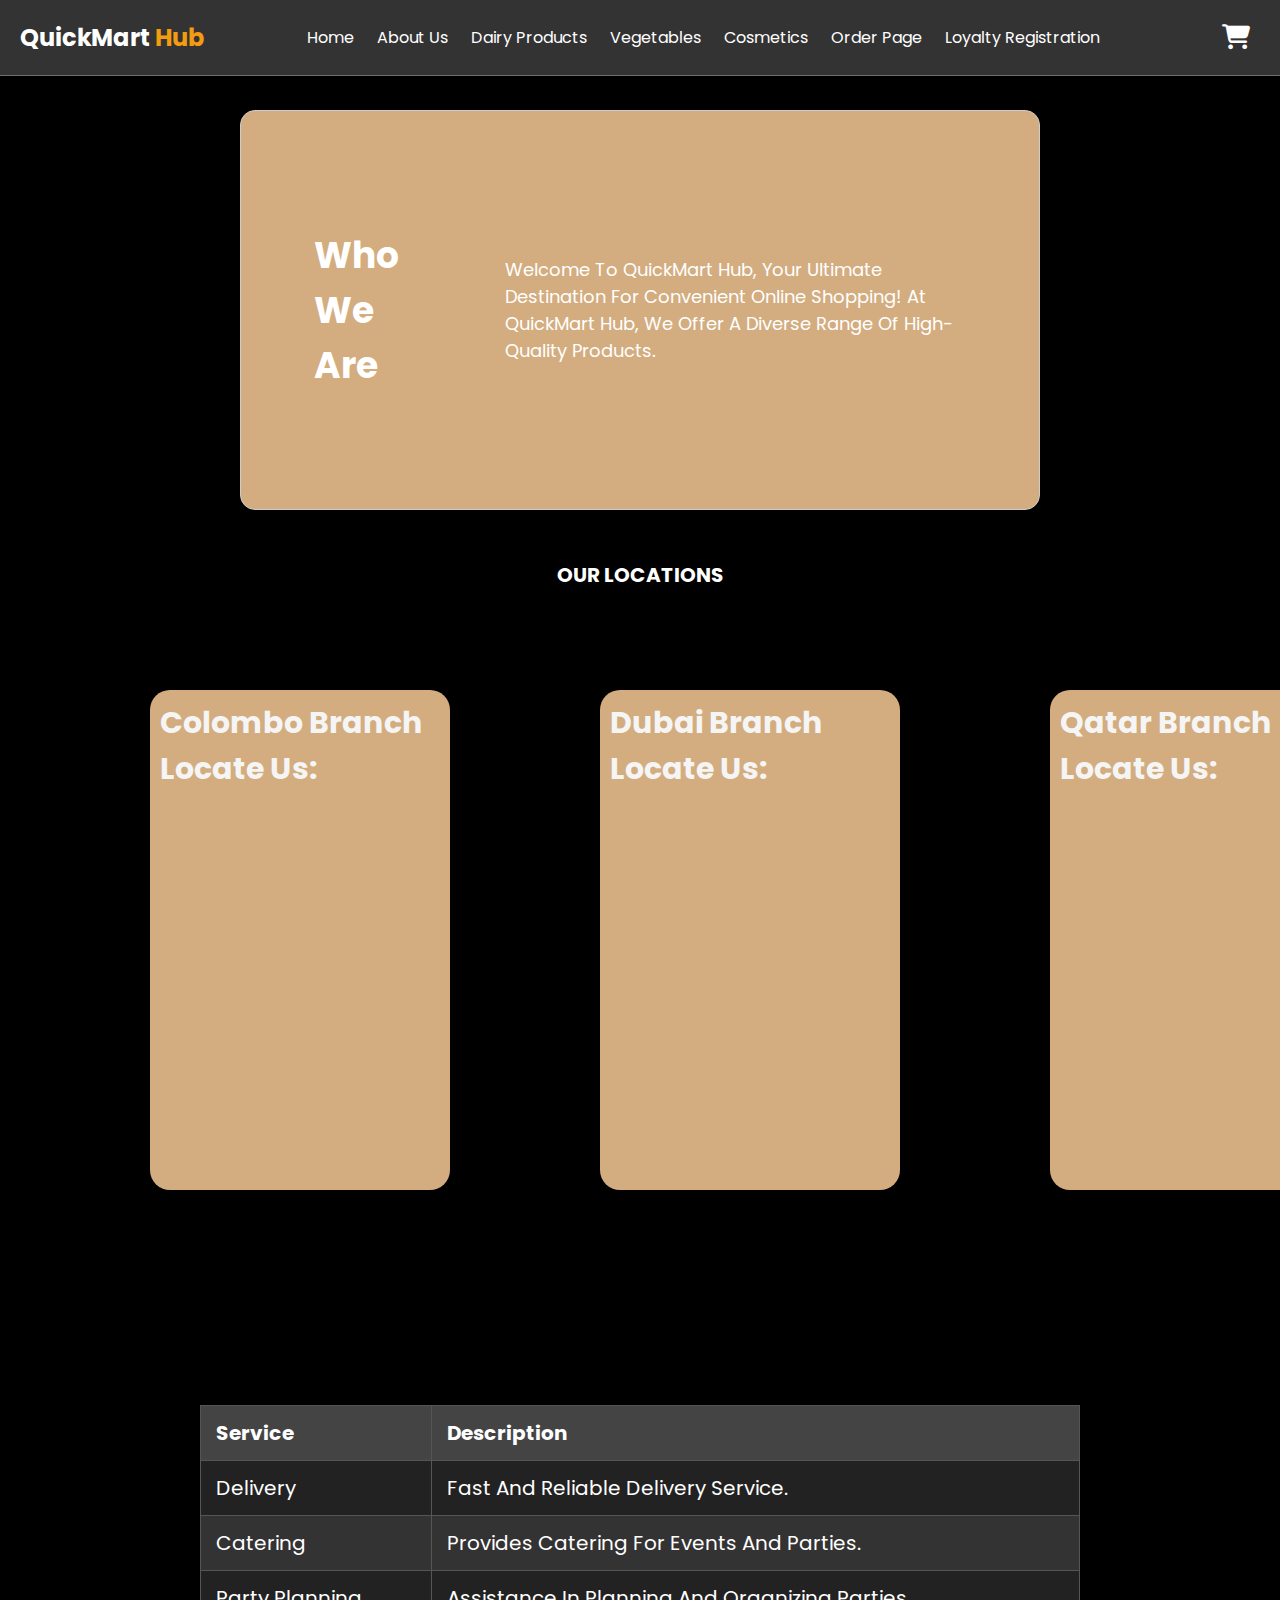
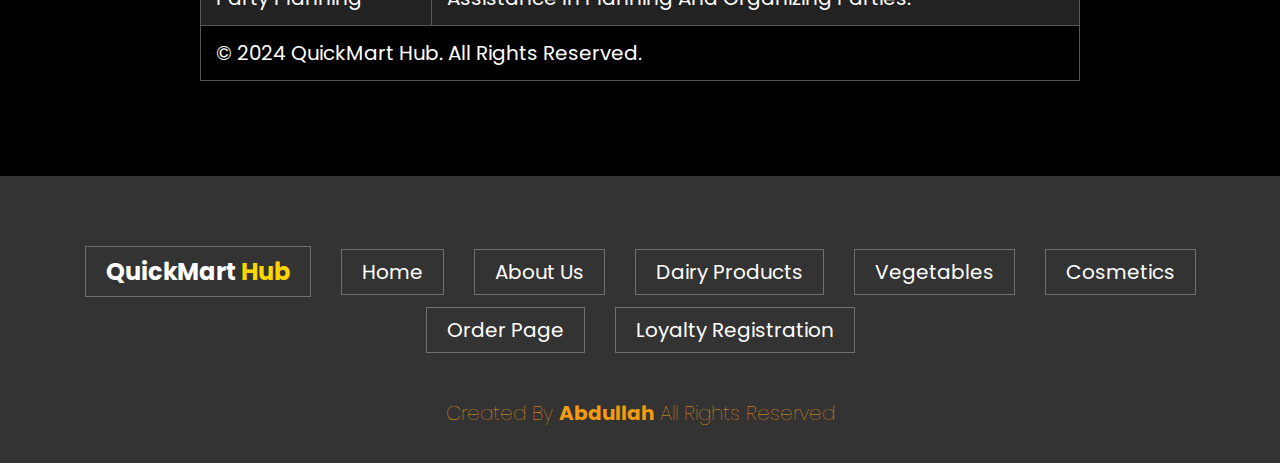
<file: aboutus.html>
<!DOCTYPE html>
<html lang="en">
<head>
    <meta charset="UTF-8">
    <meta name="viewport" content="width=device-width, initial-scale=1.0">
    <link rel="stylesheet" href="https://cdnjs.cloudflare.com/ajax/libs/font-awesome/6.5.2/css/all.min.css">
    <link rel="preconnect" href="https://fonts.googleapis.com">
    <link rel="preconnect" href="https://fonts.gstatic.com" crossorigin>
    <link href="https://fonts.googleapis.com/css2?family=Poppins:ital,wght@0,100;0,200;0,300;0,400;0,500;0,600;0,700;0,800;0,900;1,100;1,200;1,300;1,400;1,500;1,600;1,700;1,800;1,900&display=swap" rel="stylesheet">
    <link rel="stylesheet" href="styles.css">
    <title>QuickMart Hub</title>
</head>
<body>
   <header class="header">
    <a href="index.html">
        <div class="logo">QuickMart <span class="hub">Hub</span></div>
    </a>
    <nav class="navigation">
        <a href="index.html">Home</a>
        <a href="aboutus.html">About Us</a>
        <a href="dairyproducts.html">Dairy Products</a>
        <a href="vegetables.html">Vegetables</a>
        <a href="cosmetics.html">Cosmetics</a>
        <a href="orderpage.html">Order Page</a>
        <a href="loyaltyregisteration.html">Loyalty Registration</a>
    </nav>
    <div class="icons">
        <div class="fas fa-shopping-cart" id="cart-btn"></div>
        <div class="fas fa-bars" id="menu-btn"></div>
    </div>
   </header>
   <section>
   </section>
   <section>
   </section>
   <section>
       
    <div class="greeting-container">
        <div class="greeting-box">
            <section>
                <h1>Who We Are</h1>
            </section>
            <section>
                <p>Welcome to QuickMart Hub, your ultimate destination for convenient online shopping! At QuickMart Hub, we offer a diverse range of high-quality products.</p>
            </section>
        </div>
   </section>
   <section id="locations">
    <h1 class="loc">OUR LOCATIONS</h1>
    <div class="locations">
        <div>
            <strong>Colombo Branch  </strong>
            <strong>Locate Us:</strong>
            <iframe src="https://www.google.com/maps/embed?pb=!1m18!1m12!1m3!1d3960.918801117252!2d79.8504097749963!3d6.9003142930989565!2m3!1f0!2f0!3f0!3m2!1i1024!2i768!4f13.1!3m3!1m2!1s0x3ae259606512bbb5%3A0x3b9f2109905dde6d!2sMarino%20Mall!5e0!3m2!1sen!2slk!4v1714979652808!5m2!1sen!2slk" width="285" height="285" style="border:0;" allowfullscreen="" loading="lazy" referrerpolicy="no-referrer-when-downgrade"></iframe>
        </div>
        <div>
            <strong>Dubai Branch</strong>
            <strong>Locate Us:</strong>
            <iframe src="https://www.google.com/maps/embed?pb=!1m18!1m12!1m3!1d462563.03259155405!2d54.8978437186765!3d25.075658428663306!2m3!1f0!2f0!3f0!3m2!1i1024!2i768!4f13.1!3m3!1m2!1s0x3e5f43496ad9c645%3A0xbde66e5084295162!2sDubai%20-%20United%20Arab%20Emirates!5e0!3m2!1sen!2slk!4v1715177741185!5m2!1sen!2slk" width="285" height="285" style="border:0;" allowfullscreen="" loading="lazy" referrerpolicy="no-referrer-when-downgrade"></iframe>
        </div>
        <div>
            <strong>Qatar Branch</strong>
            <strong>Locate Us:</strong>
            <iframe src="https://www.google.com/maps/embed?pb=!1m18!1m12!1m3!1d923098.9458480137!2d50.92460000935397!3d25.342637608589303!2m3!1f0!2f0!3f0!3m2!1i1024!2i768!4f13.1!3m3!1m2!1s0x3e45c534ffdce87f%3A0x1cfa88cf812b4032!2sQatar!5e0!3m2!1sen!2slk!4v1715177839916!5m2!1sen!2slk" width="285" height="285" style="border:0;" allowfullscreen="" loading="lazy" referrerpolicy="no-referrer-when-downgrade"></iframe>
        </div>
    </div>
</section>


   <section class="services">
       <table>
           <thead>
               <tr>
                   <th class="th">Service</th>
                   <th class="th">Description</th>
               </tr>
           </thead>
           <tbody>
               <tr>
                   <td class="tb">Delivery</td>
                   <td class="tb">Fast and reliable delivery service.</td>
                   
               </tr>
               <tr>
                   <td class="th">Catering</td>
                   <td class="th">Provides catering for events and parties.</td>
                   
               </tr>
               <tr>
                   <td class="tb">Party Planning</td>
                   <td class="tb">Assistance in planning and organizing parties.</td>
               </tr>
           </tbody>
           <tfoot>
               <tr>
                   <td colspan="3" class="tb">© 2024 QuickMart Hub. All rights reserved.</td>
               </tr > 
           </tfoot>
       </table>
   </section>

   <section class="footer">
       <div class="links">
           <a href="index.html">
               <div class="logo">QuickMart <span class="hub">Hub</span></div>
           </a>
           <a href="index.html">Home</a>
           <a href="aboutus.html">About Us</a>
           <a href="dairyproducts.html">Dairy Products</a>
           <a href="vegetables.html">Vegetables</a>
           <a href="Cosmetics.html">Cosmetics</a>
           <a href="orderpage.html">Order Page</a>
           <a href="loyaltyregisteration.html">Loyalty Registration</a>
       </div>
       <div class="credit">created by <span>Abdullah</span> all rights reserved</div>
   </section>

   <script src="index.js"></script>
</body>
</html>
</file>
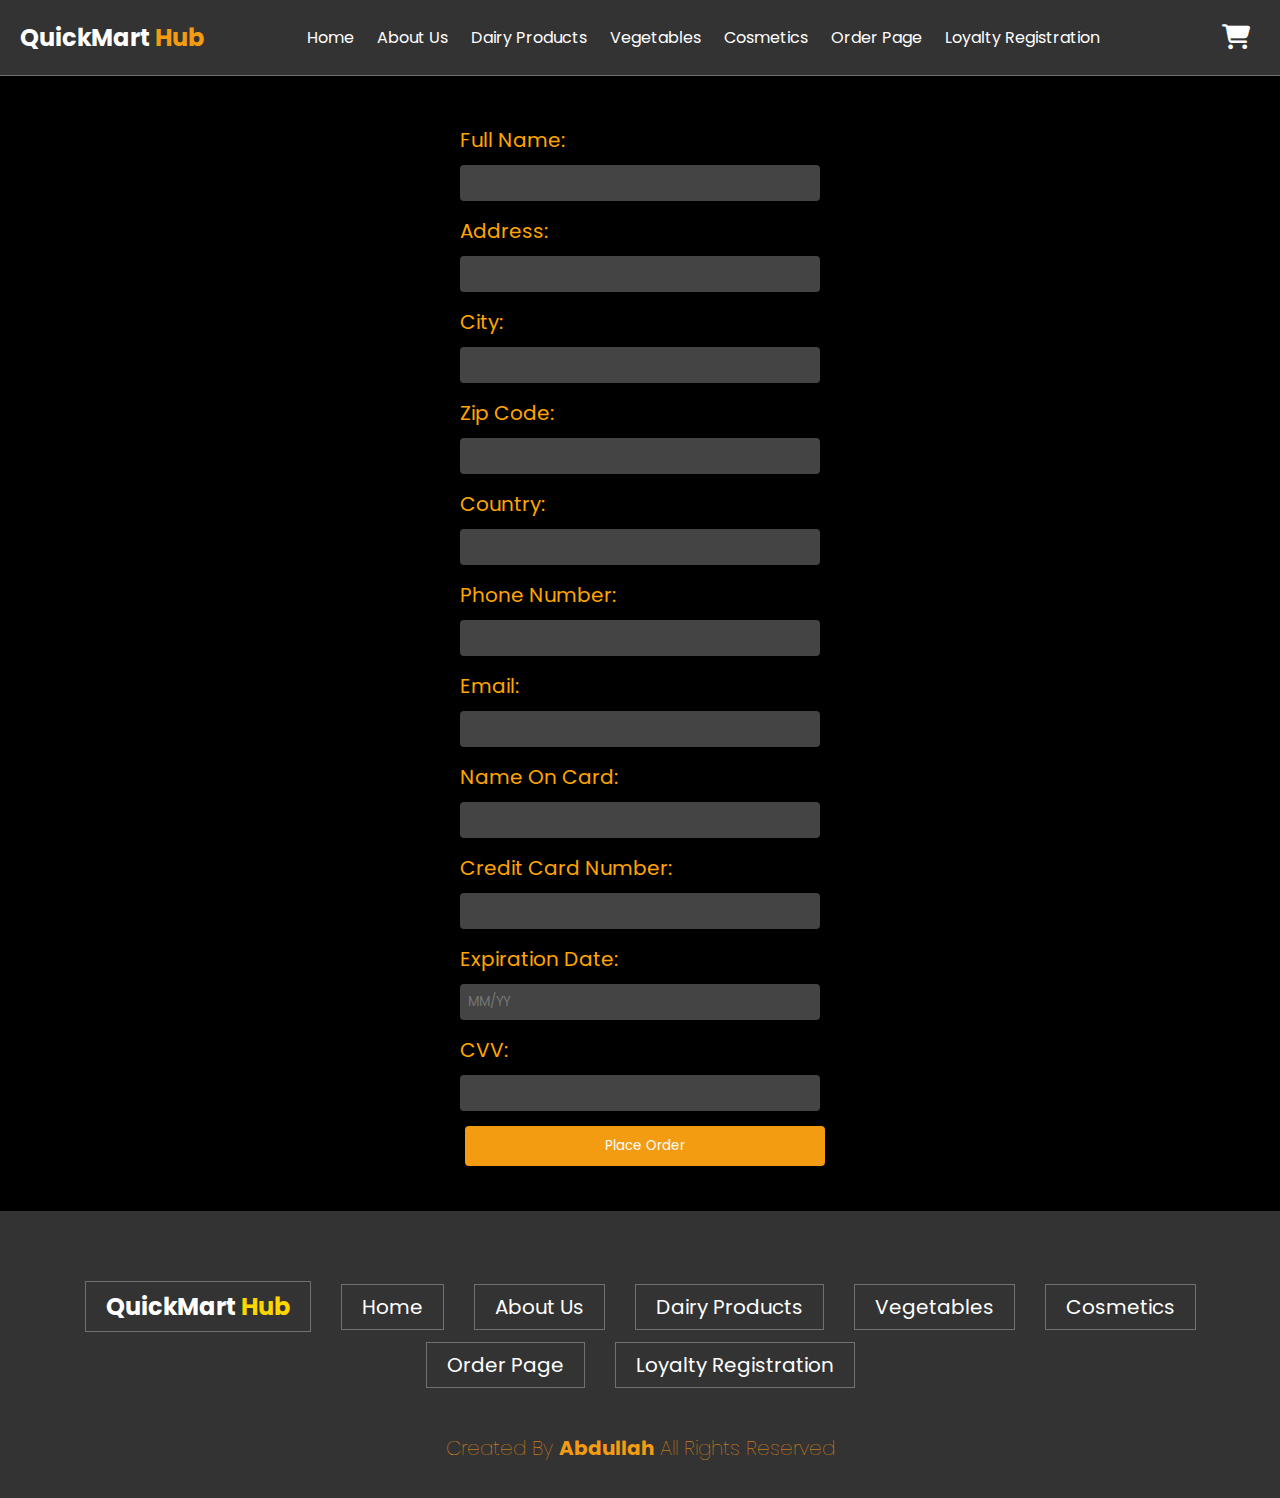
<file: checkout.html>
<!DOCTYPE html>
<html lang="en">
<head>
    <meta charset="UTF-8">
    <meta name="viewport" content="width=device-width, initial-scale=1.0">
    <link rel="stylesheet" href="https://cdnjs.cloudflare.com/ajax/libs/font-awesome/6.5.2/css/all.min.css">
    <link rel="preconnect" href="https://fonts.googleapis.com">
    <link rel="preconnect" href="https://fonts.gstatic.com" crossorigin>
    <link href="https://fonts.googleapis.com/css2?family=Poppins:wght@100;400;600;900&display=swap" rel="stylesheet">
    <link rel="stylesheet" href="styles.css">
    <title>Checkout - QuickMart Hub</title>
</head>
<body>
    <header class="header">
        <a href="index.html">
            <div class="logo">QuickMart <span class="hub">Hub</span></div>
        </a>
        <nav class="navigation">
            <a href="index.html">Home</a>
            <a href="aboutus.html">About Us</a>
            <a href="dairyproducts.html">Dairy Products</a>
            <a href="vegetables.html">Vegetables</a>
            <a href="cosmetics.html">Cosmetics</a>
            <a href="orderpage.html">Order Page</a>
            <a href="loyaltyregisteration.html">Loyalty Registration</a>
        </nav>
        <div class="icons">
            <div class="fas fa-shopping-cart" id="cart-btn"></div>
            <div class="fas fa-bars" id="menu-btn"></div>
        </div>
    </header> 
    <section class="checkout-form">
        <form id="checkout-form" action="#" method="post">
            <section class="checkout-form">
                <section></section>
                <section></section>
                <form id="checkout-form" action="#" method="post">
                    <label for="fullname" class="section3">Full Name:</label>
                    <input type="text" id="fullname" name="fullname" required>
        
                    <label for="address" class="section3">Address:</label>
                    <input type="text" id="address" name="address" required>
        
                    <label for="city" class="section3">City:</label>
                    <input type="text" id="city" name="city" required>
        
                    <label for="zipcode" class="section3">Zip Code:</label>
                    <input type="text" id="zipcode" name="zipcode" required>
        
                    <label for="country" class="section3">Country:</label>
                    <input type="text" id="country" name="country" required>
        
                    <label for="phone" class="section3">Phone Number:</label>
                    <input type="text" id="phone" name="phone" required>
        
                    <label for="email" class="section3">Email:</label>
                    <input type="email" id="email" name="email" required>
        
                    <label for="cardname" class="section3">Name on Card:</label>
                    <input type="text" id="cardname" name="cardname" required>
        
                    <label for="cardnumber" class="section3">Credit Card Number:</label>
                    <input type="text" id="cardnumber" name="cardnumber" required>
        
                    <label for="expdate" class="section3">Expiration Date:</label>
                    <input type="text" id="expdate" name="expdate" placeholder="MM/YY" required>
        
                    <label for="cvv" class="section3">CVV:</label>
                    <input type="text" id="cvv" name="cvv" required>
        
                    <button type="submit">Place Order</button>
                </form>
                <div id="delivery-message" style="display: none; margin-top: 20px; font-weight: bold;" class="delivery-message"></div>
            </section>
            
        </form>
        <div id="delivery-message" style="display: none; margin-top: 20px; font-weight: bold;" class="delivery-message"></div>
    </section>
    
    <section class="footer">
        <div class="links">
            <a href="index.html">
                <div class="logo">QuickMart <span class="hub">Hub</span></div>
            </a>
            <a href="index.html">Home</a>
            <a href="aboutus.html">About Us</a>
            <a href="dairyproducts.html">Dairy Products</a>
            <a href="vegetables.html">Vegetables</a>
            <a href="cosmetics.html">Cosmetics</a>
            <a href="orderpage.html">Order Page</a>
            <a href="loyaltyregistration.html">Loyalty Registration</a>
        </div> 
        <div class="credit">created by <span>Abdullah</span> all rights reserved</div>
    </section>

    <script src="script.js"></script>
    <script src="index.js"></script>
</body>
</html>
</file>
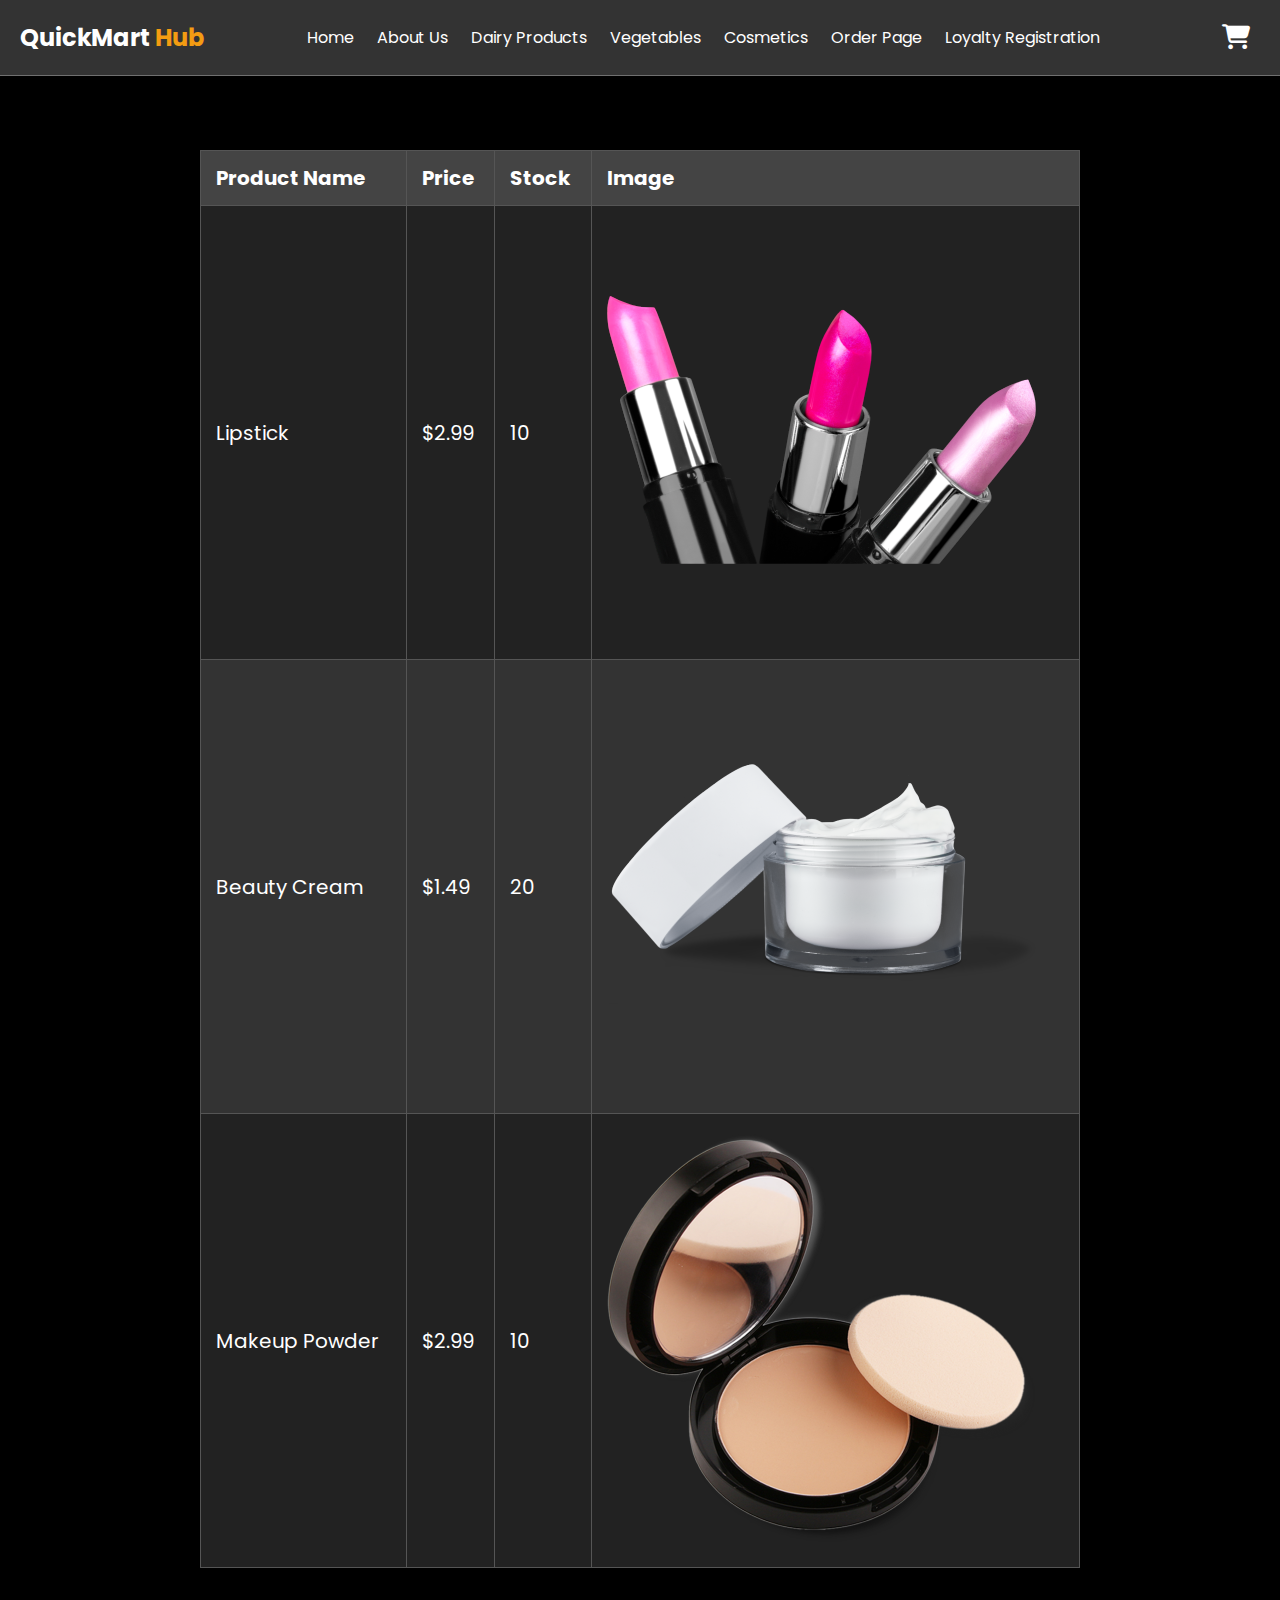
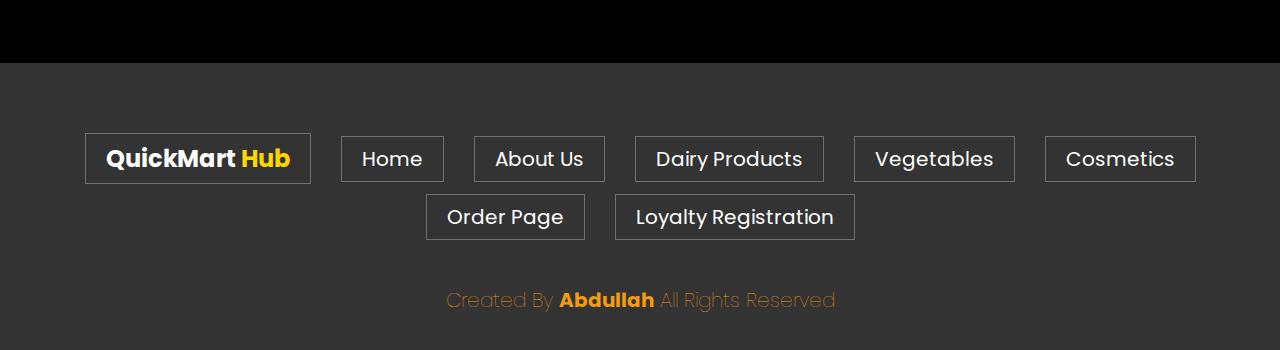
<file: cosmetics.html>
<!DOCTYPE html>
<html lang="en">
<head>
    <meta charset="UTF-8">
    <meta name="viewport" content="width=device-width, initial-scale=1.0">
    <link rel="stylesheet" href="https://cdnjs.cloudflare.com/ajax/libs/font-awesome/6.5.2/css/all.min.css">
    <link rel="preconnect" href="https://fonts.googleapis.com">
    <link rel="preconnect" href="https://fonts.gstatic.com" crossorigin>
    <link href="https://fonts.googleapis.com/css2?family=Poppins:ital,wght@0,100;0,200;0,300;0,400;0,500;0,600;0,700;0,800;0,900;1,100;1,200;1,300;1,400;1,500;1,600;1,700;1,800;1,900&display=swap" rel="stylesheet">
    <link rel="stylesheet" href="styles.css">
    <title>Document</title>
</head>
<body>
   <header class="header">
    <a href="index.html">
        <div class="logo">QuickMart <span class="hub">Hub</span></div>
    </a>
    <nav class="navigation">
        <a href="index.html">Home</a>
        <a href="aboutus.html">About Us</a>
        <a href="dairyproducts.html">Dairy Products</a>
        <a href="vegetables.html">Vegetables</a>
        <a href="Cosmetics.html">Cosmetics</a>
        <a href="orderpage.html">Order Page</a>
        <a href="loyaltyregisteration.html">Loyalty Registration</a>
        
    </nav>
    <div class="icons">
       
        <div class="fas fa-shopping-cart" id="cart-btn"></div>
        <div class="fas fa-bars" id="menu-btn"></div>
    </div>
   </header> 
   <section class="products">
    <h2>Products</h2>
    <table>
        <thead>
            <tr>
                <th class="th">Product Name</th>
                <th class="th">Price</th>
                <th class="th">Stock</th>
                <th class="th">Image</th>
                
            </tr>
        </thead>
        <tbody>
            <tr>
                <td class="tb">Lipstick</td>
                <td class="tb">$2.99</td>
                <td class="tb">10</td>
                <td>
                    <a href="orderpage.html">
                        <img src="lipstick.png" alt="Milk">
                    </a>
                    
                </td>
    
           
                
            </tr>
            <tr>
                <td class="th">Beauty Cream</td>
                <td class="th">$1.49</td>
                <td class="th">20</td>
                <td>
                    <a href="orderpage.html">
                        <img src="cream.png" alt="cream"></td> 
                    </a>
                    
            </tr>
            <tr>
                <td class="tb">Makeup Powder</td>
                <td class="tb">$2.99</td>
                <td class="tb">10</td>
                <td><a href="orderpage.html">
                    <img src="powder.png" alt="powder">
                </a>
                   </td> 
            </tr>
        </tbody>
    </table>
</section>
    
    
    <section class="footer">

        <div class="links">
            <a href="index.html">
                <div class="logo">QuickMart <span class="hub">Hub</span></div>
            </a>
            <a href="index.html">Home</a>
        <a href="aboutus.html">About Us</a>
        <a href="dairyproducts.html">Dairy Products</a>
        <a href="vegetables.html">Vegetables</a>
        <a href="cosmetics.html">Cosmetics</a>
        <a href="orderpage.html">Order Page</a>
        <a href="loyaltyregisteration.html">Loyalty Registration</a>
        </div> 
        <div class="credit">created by <span>Abdullah</span> all rights reserved</div>
       </section>
        <script src="index.js"></script>
</body>
</html>
</file>
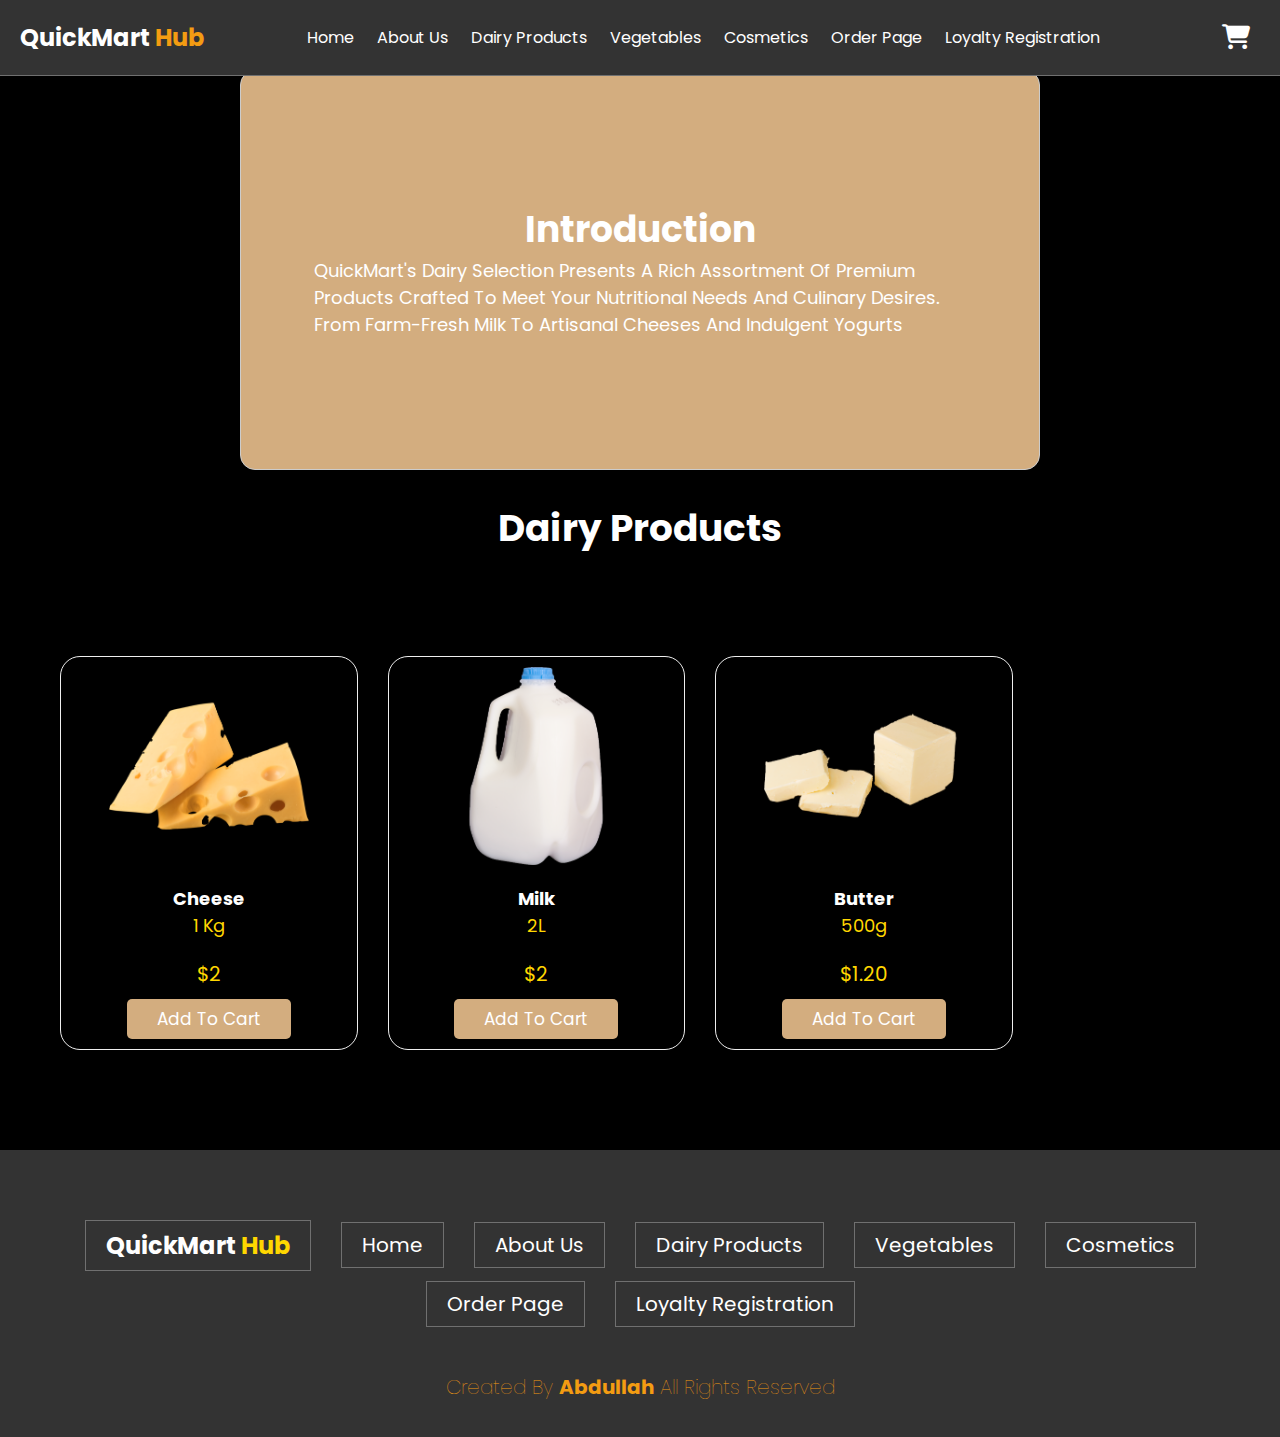
<file: dairyproducts.html>
<!DOCTYPE html>
<html lang="en">
<head>
    <meta charset="UTF-8">
    <meta name="viewport" content="width=device-width, initial-scale=1.0">
    <link rel="stylesheet" href="https://cdnjs.cloudflare.com/ajax/libs/font-awesome/6.5.2/css/all.min.css">
    <link rel="preconnect" href="https://fonts.googleapis.com">
    <link rel="preconnect" href="https://fonts.gstatic.com" crossorigin>
    <link href="https://fonts.googleapis.com/css2?family=Poppins:ital,wght@0,100;0,200;0,300;0,400;0,500;0,600;0,700;0,800;0,900;1,100;1,200;1,300;1,400;1,500;1,600;1,700;1,800;1,900&display=swap" rel="stylesheet">
    <link rel="stylesheet" href="styles.css">
    <title>Document</title>
</head>
<body>
   <header class="header">
    <a href="index.html">
        <div class="logo">QuickMart <span class="hub">Hub</span></div>
    </a>
    <nav class="navigation">
        <a href="index.html">Home</a>
        <a href="aboutus.html">About Us</a>
        <a href="dairyproducts.html">Dairy Products</a>
        <a href="vegetables.html">Vegetables</a>
        <a href="cosmetics.html">Cosmetics</a>
        <a href="orderpage.html">Order Page</a>
        <a href="loyaltyregisteration.html">Loyalty Registration</a>
        
    </nav>
    <div class="icons">
       
        <div class="fas fa-shopping-cart" id="cart-btn"></div>
        <div class="fas fa-bars" id="menu-btn"></div>
    </div>
   </header> 
   <section>

   </section>
   <section>
    <div class="greeting-container">
        <div class="greeting-box">
            <section>
                <h1>Introduction</h1>
                <p>
                    QuickMart's dairy selection presents a rich assortment of premium products crafted to meet your nutritional needs and culinary desires. From farm-fresh milk to artisanal cheeses and indulgent yogurts</p>

            </section>

        </div>
   </section>

   
 
   <div class="heading">
    <h3 class="productheading">Dairy Products</h3>
</div>




   <div class="pcontainer">
    <div class="productcard">
        <img src="Untitled design (1).png" alt="">
        <strong>Cheese</strong>
        <span class="quantity">1 kg</span>
        <span class="price">$2</span>
        
        <a href="orderpage.html" class="btn">
         Add to cart
        </a>
    </div>
    <div class="productcard">
        <img src="miilk.png" alt="">
        <strong>Milk</strong>
        <span class="c">2L</span>
        <span class="price">$2</span>
        
        <a href="orderpage.html" class="btn">
         Add to cart
        </a>
</div>

<div class="productcard">
    <img src="butter.png" alt="">
    <strong>Butter</strong>
    <span class="quantity">500g</span>
    <span class="price">$1.20</span>
    
    <a href="orderpage.html" class="btn">
     Add to cart
    </a>
</div>

</div>
   </section>
   <section class="footer">
    <div class="links">
        <a href="index.html">
            <div class="logo">QuickMart <span class="hub">Hub</span></div>
        </a>
        <a href="index.html">Home</a>
        <a href="aboutus.html">About Us</a>
        <a href="dairyproducts.html">Dairy Products</a>
        <a href="vegetables.html">Vegetables</a>
        <a href="Cosmetics.html">Cosmetics</a>
        <a href="orderpage.html">Order Page</a>
        <a href="loyaltyregisteration.html">Loyalty Registration</a>
    </div> 
    <div class="credit">created by <span>Abdullah</span> all rights reserved</div>
   </section>
    <script src="index.js"></script>
</body>
</html>
</file>
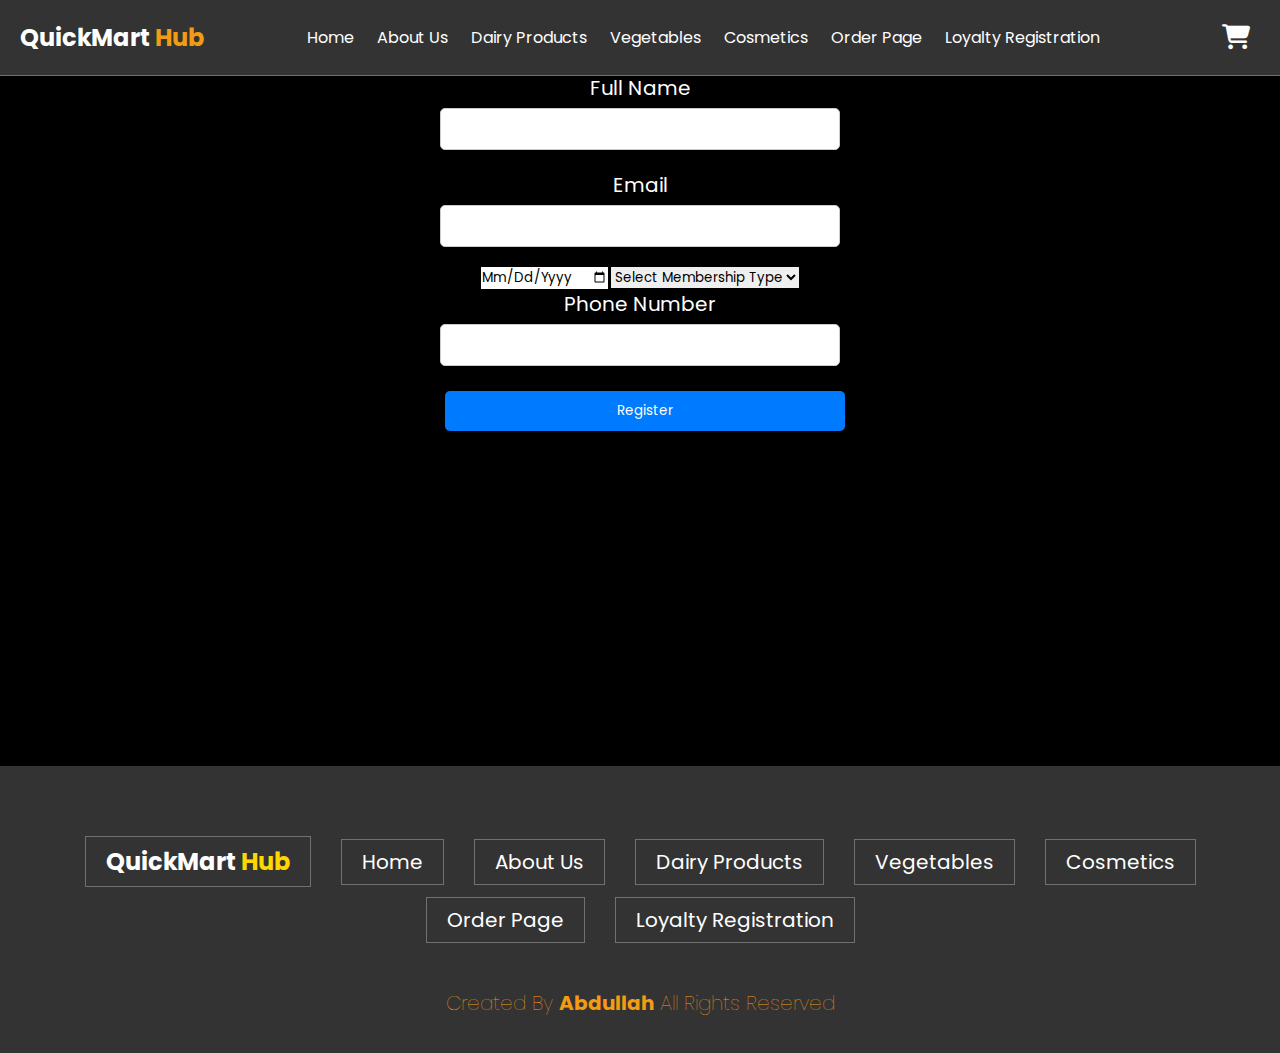
<file: loyaltyregisteration.html>
<!DOCTYPE html>
<html lang="en">
<head>
    <meta charset="UTF-8">
    <meta name="viewport" content="width=device-width, initial-scale=1.0">
    <link rel="stylesheet" href="https://cdnjs.cloudflare.com/ajax/libs/font-awesome/6.5.2/css/all.min.css">
    <link rel="preconnect" href="https://fonts.googleapis.com">
    <link rel="preconnect" href="https://fonts.gstatic.com" crossorigin>
    <link href="https://fonts.googleapis.com/css2?family=Poppins:ital,wght@0,100;0,200;0,300;0,400;0,500;0,600;0,700;0,800;0,900;1,100;1,200;1,300;1,400;1,500;1,600;1,700;1,800;1,900&display=swap" rel="stylesheet">
    <link rel="stylesheet" href="styles.css">
    <title>Loyalty Registration</title>
</head>
<body>

   <header class="header">
    <a href="index.html">
        <div class="logo">QuickMart <span class="hub">Hub</span></div>
    </a>
    <nav class="navigation">
        <a href="index.html">Home</a>
        <a href="aboutus.html">About Us</a>
        <a href="dairyproducts.html">Dairy Products</a>
        <a href="vegetables.html">Vegetables</a>
        <a href="cosmetics.html">Cosmetics</a>
        <a href="orderpage.html">Order Page</a>
        <a href="loyaltyregisteration.html">Loyalty Registration</a>
    </nav>
    <div class="icons">
        <div class="fas fa-shopping-cart" id="cart-btn"></div>
        <div class="fas fa-bars" id="menu-btn"></div>
    </div>
   </header> 

   <section class="loyalty-registration">
        <h2>Loyalty Registration</h2>
        <form action="#" method="POST">
            <div class="form-group">
                <label for="name" class="name">Full Name</label>
                <input type="text" id="name" name="name" required>
            </div>
            <div class="form-group">
                <label for="email" class="name">Email</label>
                <input type="email" id="email" name="email" required>
            </div>
            <input type="date" name="dob" required>
            <select name="membership" required>
                <option value="" disabled selected>Select Membership Type</option>
                <option value="gold">Gold</option>
                <option value="silver">Silver</option>
                <option value="bronze">Bronze</option>
            </select>
            <div class="form-group">
                <label for="phone" class="name">Phone Number</label>
                <input type="tel" id="phone" name="phone" required>
            </div>
            <button type="submit">Register</button>
        </form>
        <script src="index.js"></script>
   </section>

   <section></section>
   <section></section>
   <section></section>
   <section></section>
   <section></section>
   <section></section>
   <section></section>

   <section class="footer">
        <div class="links">
            <a href="index.html">
                <div class="logo">QuickMart <span class="hub">Hub</span></div>
            </a>
            <a href="index.html">Home</a>
            <a href="aboutus.html">About Us</a>
            <a href="dairyproducts.html">Dairy Products</a>
            <a href="vegetables.html">Vegetables</a>
            <a href="Cosmetics.html">Cosmetics</a>
            <a href="orderpage.html">Order Page</a>
            <a href="loyaltyregisteration.html">Loyalty Registration</a>
        </div> 
        <div class="credit">created by <span>Abdullah</span> all rights reserved</div>
   </section>
</body>
</html>
</file>
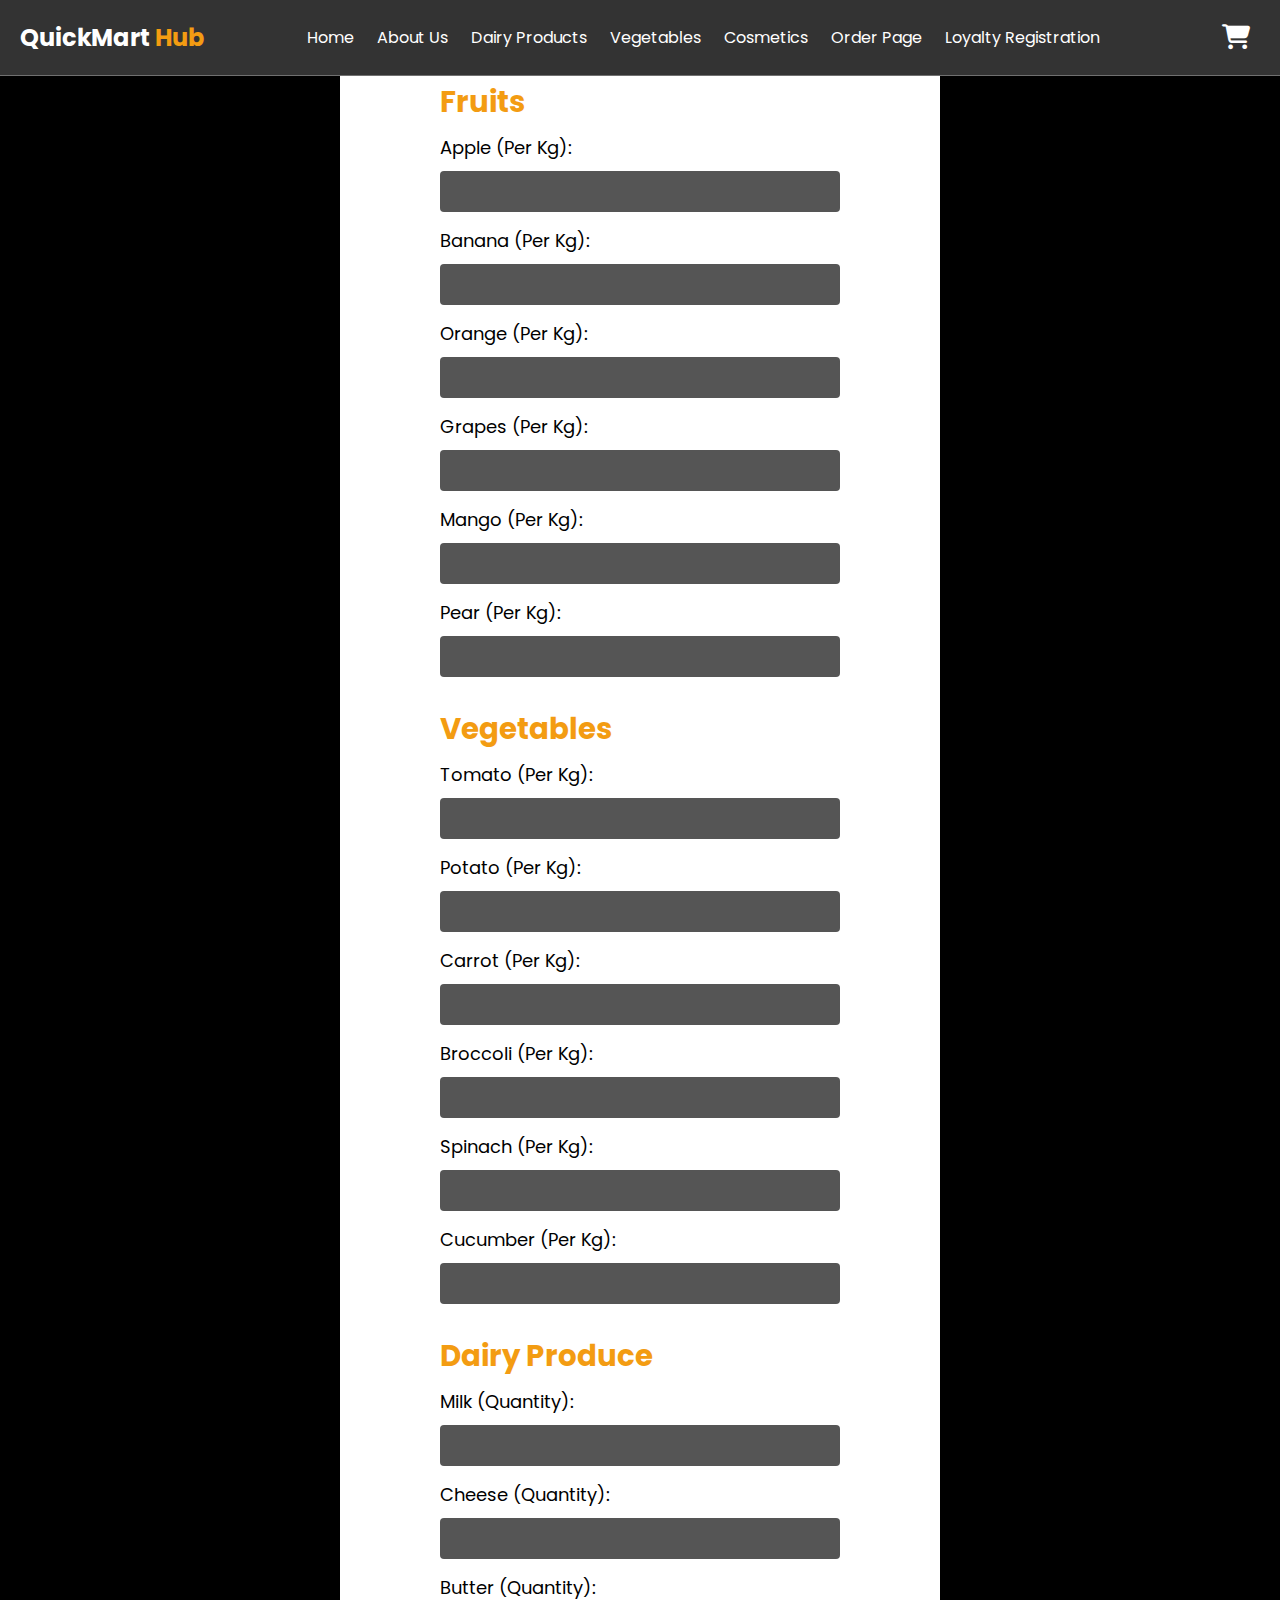
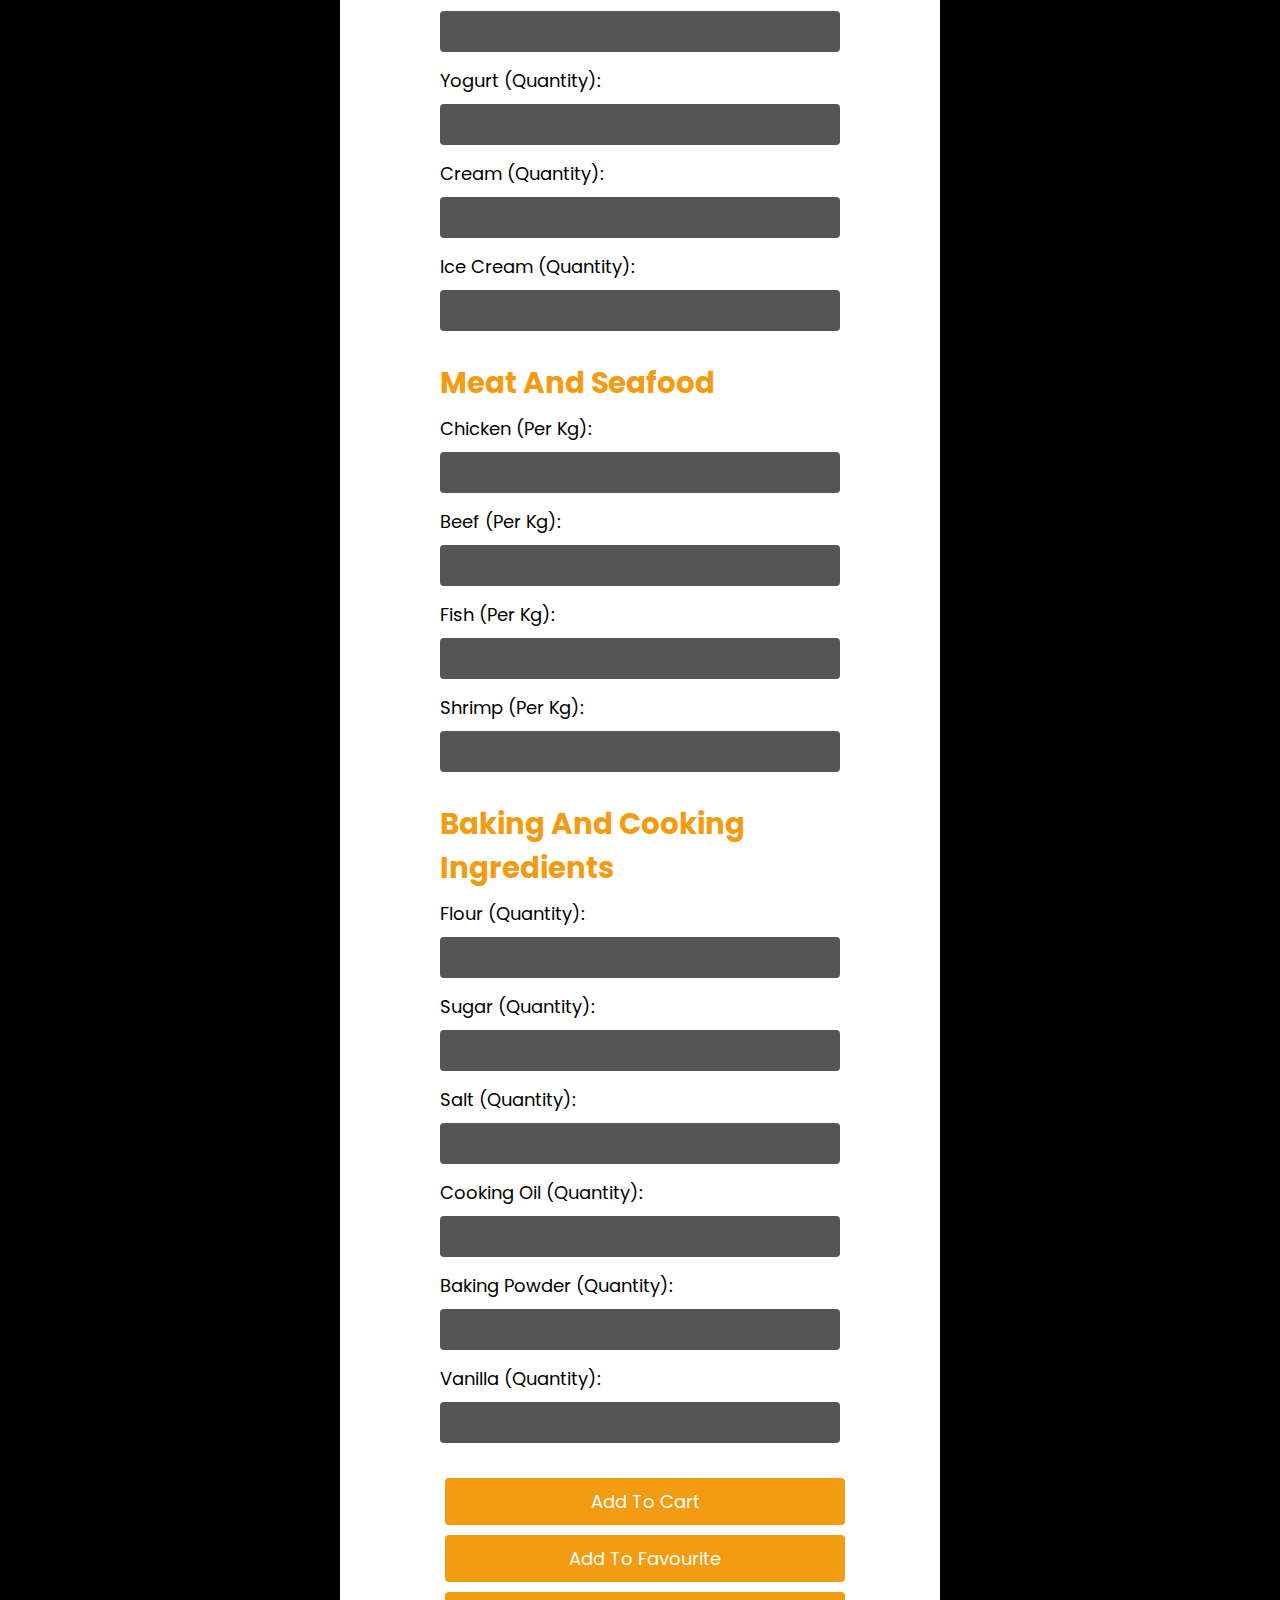
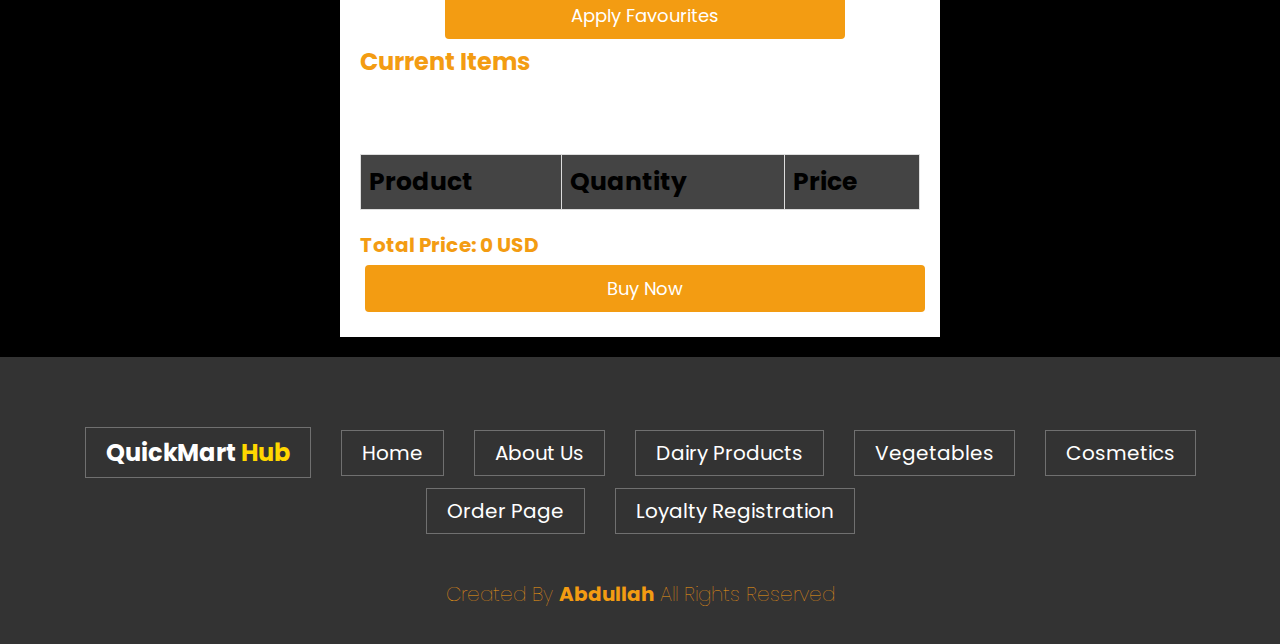
<file: orderpage.html>
<!DOCTYPE html>
<html lang="en">
<head>
    <meta charset="UTF-8">
    <meta name="viewport" content="width=device-width, initial-scale=1.0">
    <link rel="stylesheet" href="https://cdnjs.cloudflare.com/ajax/libs/font-awesome/6.5.2/css/all.min.css">
    <link rel="preconnect" href="https://fonts.googleapis.com">
    <link rel="preconnect" href="https://fonts.gstatic.com" crossorigin>
    <link href="https://fonts.googleapis.com/css2?family=Poppins:wght@100;400;600;900&display=swap" rel="stylesheet">
    <link rel="stylesheet" href="styles.css">
    <title>QuickMart Hub</title>
</head>
<body>
   <header class="header">
        <a href="index.html">
            <div class="logo">QuickMart <span class="hub">Hub</span></div>
        </a>
        <nav class="navigation">
            <a href="index.html">Home</a>
            <a href="aboutus.html">About Us</a>
            <a href="dairyproducts.html">Dairy Products</a>
            <a href="vegetables.html">Vegetables</a>
            <a href="cosmetics.html">Cosmetics</a>
            <a href="orderpage.html">Order Page</a>
            <a href="loyaltyregisteration.html">Loyalty Registration</a>
        </nav>
        <div class="icons">
            <div class="fas fa-shopping-cart" id="cart-btn"></div>
            <div class="fas fa-bars" id="menu-btn"></div>
        </div>
   </header> 

   <section class="order-form">
        <form id="orderForm">
            <section></section>
            <div class="section">
                <h3>Fruits</h3>
                <label for="apple">Apple (per Kg):</label>
                <input type="number" id="apple" name="apple" min="0">
                <label for="banana">Banana (per Kg):</label>
                <input type="number" id="banana" name="banana" min="0">
                <label for="orange">Orange (per Kg):</label>
                <input type="number" id="orange" name="orange" min="0">
                <label for="grapes">Grapes (per Kg):</label>
                <input type="number" id="grapes" name="grapes" min="0">
                <label for="mango">Mango (per Kg):</label>
                <input type="number" id="mango" name="mango" min="0">
                <label for="pear">Pear (per Kg):</label>
                <input type="number" id="pear" name="pear" min="0">
            </div>
            <div class="section">
                <h3>Vegetables</h3>
                <label for="tomato">Tomato (per Kg):</label>
                <input type="number" id="tomato" name="tomato" min="0">
                <label for="potato">Potato (per Kg):</label>
                <input type="number" id="potato" name="potato" min="0">
                <label for="carrot">Carrot (per Kg):</label>
                <input type="number" id="carrot" name="carrot" min="0">
                <label for="broccoli">Broccoli (per Kg):</label>
                <input type="number" id="broccoli" name="broccoli" min="0">
                <label for="spinach">Spinach (per Kg):</label>
                <input type="number" id="spinach" name="spinach" min="0">
                <label for="cucumber">Cucumber (per Kg):</label>
                <input type="number" id="cucumber" name="cucumber" min="0">
            </div>
            <div class="section">
                <h3>Dairy Produce</h3>
                <label for="milk">Milk (quantity):</label>
                <input type="number" id="milk" name="milk" min="0">
                <label for="cheese">Cheese (quantity):</label>
                <input type="number" id="cheese" name="cheese" min="0">
                <label for="butter">Butter (quantity):</label>
                <input type="number" id="butter" name="butter" min="0">
                <label for="yogurt">Yogurt (quantity):</label>
                <input type="number" id="yogurt" name="yogurt" min="0">
                <label for="cream">Cream (quantity):</label>
                <input type="number" id="cream" name="cream" min="0">
                <label for="icecream">Ice Cream (quantity):</label>
                <input type="number" id="icecream" name="icecream" min="0">
            </div>
            <div class="section">
                <h3>Meat and Seafood</h3>
                <label for="chicken">Chicken (per Kg):</label>
                <input type="number" id="chicken" name="chicken" min="0">
                <label for="beef">Beef (per Kg):</label>
                <input type="number" id="beef" name="beef" min="0">
                <label for="fish">Fish (per Kg):</label>
                <input type="number" id="fish" name="fish" min="0">
                <label for="shrimp">Shrimp (per Kg):</label>
                <input type="number" id="shrimp" name="shrimp" min="0">
            </div>
            <div class="section">
                <h3>Baking and Cooking Ingredients</h3>
                <label for="flour">Flour (quantity):</label>
                <input type="number" id="flour" name="flour" min="0">
                <label for="sugar">Sugar (quantity):</label>
                <input type="number" id="sugar" name="sugar" min="0">
                <label for="salt">Salt (quantity):</label>
                <input type="number" id="salt" name="salt" min="0">
                <label for="oil">Cooking Oil (quantity):</label>
                <input type="number" id="oil" name="oil" min="0">
                <label for="bakingpowder">Baking Powder (quantity):</label>
                <input type="number" id="bakingpowder" name="bakingpowder" min="0">
                <label for="vanilla">Vanilla (quantity):</label>
                <input type="number" id="vanilla" name="vanilla" min="0">
            </div>
            <button type="button" onclick="addToCart()">Add to Cart</button>
            <button type="button" onclick="addToFavourite()">Add to Favourite</button>
            <button type="button" onclick="applyFavourite()">Apply Favourites</button>
        </form>

        <h2>Current Items</h2>
        <table id="cartTable" class="section">
            <thead>
                <tr>
                    <th class="section">Product</th>
                    <th class="section">Quantity</th>
                    <th class="section">Price</th>
                </tr>
            </thead>
            <tbody></tbody>
        </table>
        <h3 class="price">Total Price: <span id="totalPrice">0</span> USD</h3>
        <button id="buyNowBtn" onclick="buyNow()">Buy Now</button>

   </section>
   
   <section class="footer">
        <div class="links">
            <a href="index.html">
                <div class="logo">QuickMart <span class="hub">Hub</span></div>
            </a>
            <a href="index.html">Home</a>
            <a href="aboutus.html">About Us</a>
            <a href="dairyproducts.html">Dairy Products</a>
            <a href="vegetables.html">Vegetables</a>
            <a href="cosmetics.html">Cosmetics</a>
            <a href="orderpage.html">Order Page</a>
            <a href="loyaltyregistration.html">Loyalty Registration</a>
        </div> 
        <div class="credit">created by <span>Abdullah</span> all rights reserved</div>
   </section>
   
   <script src="script.js"></script>
   <script src="index.js"></script>
</body>
</html>
</file>
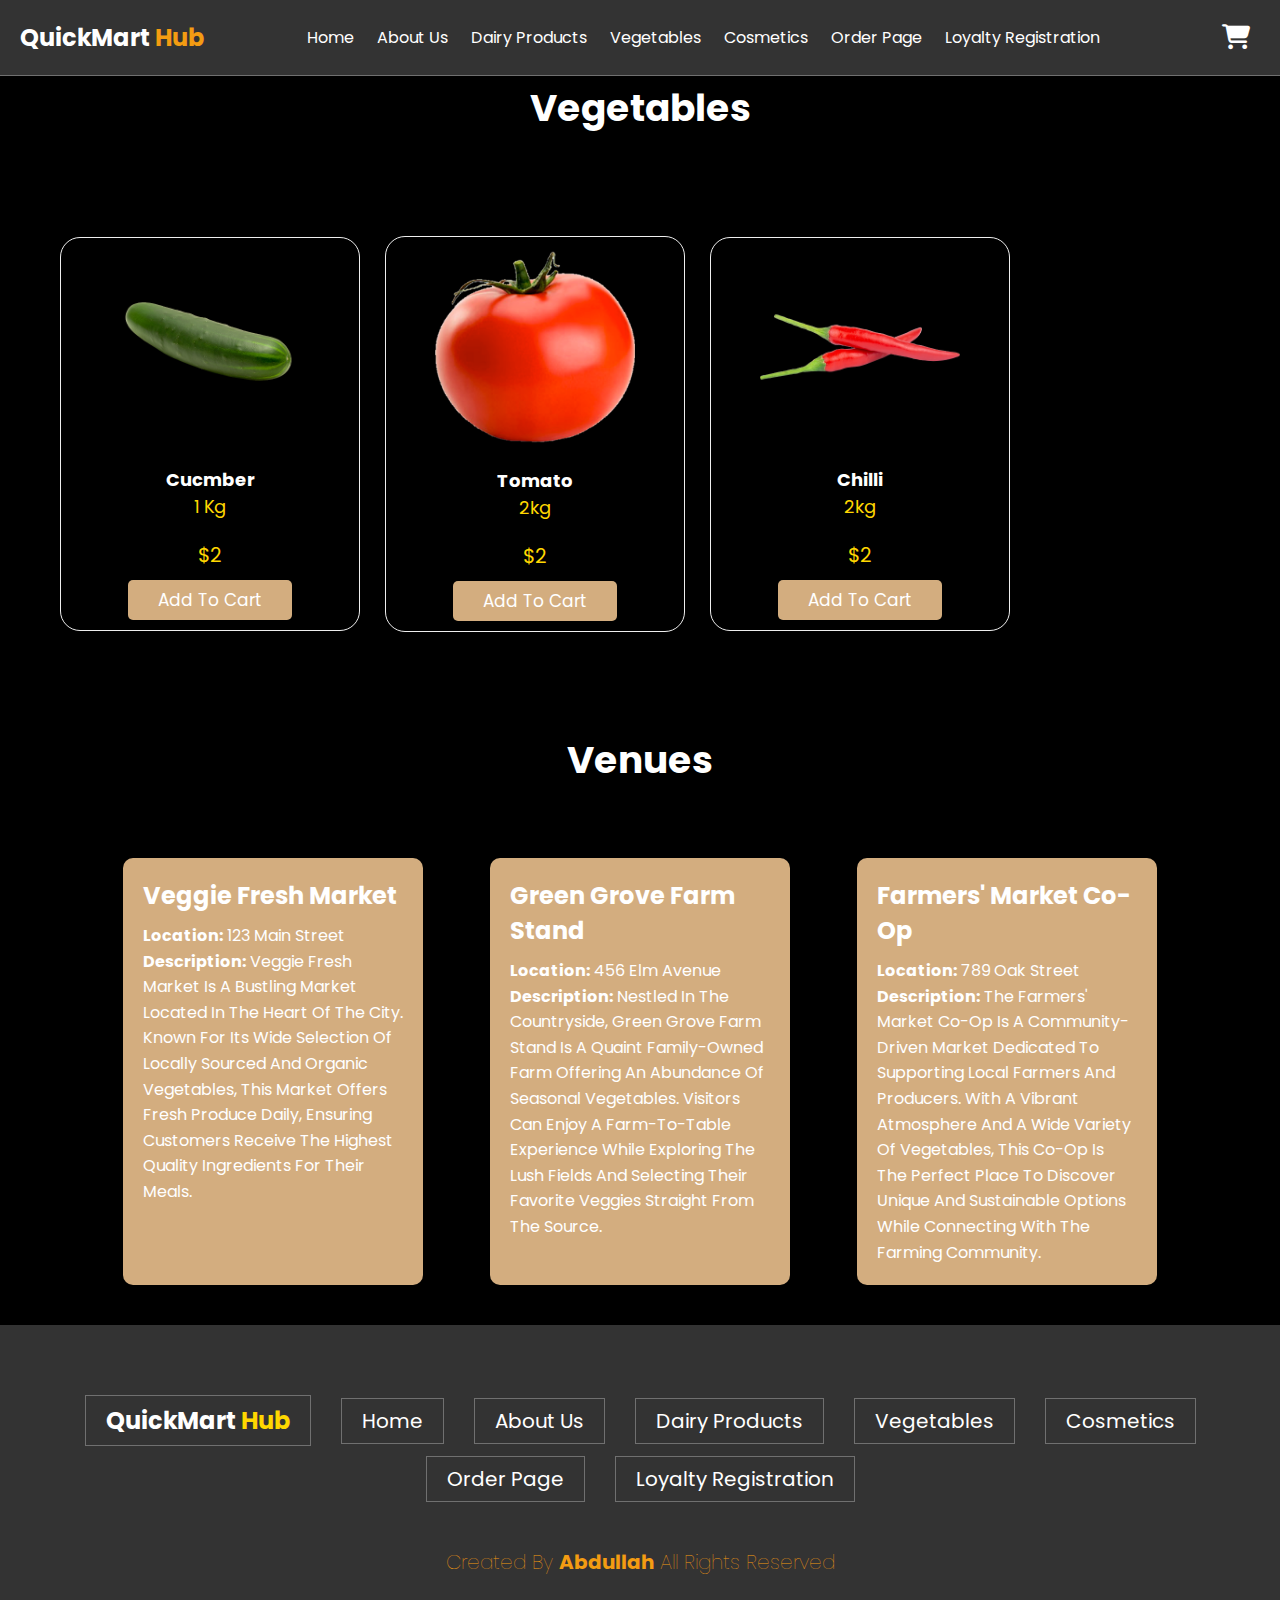
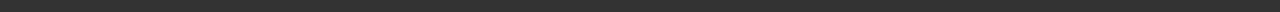
<file: vegetables.html>
<!DOCTYPE html>
<html lang="en">
<head>
    <meta charset="UTF-8">
    <meta name="viewport" content="width=device-width, initial-scale=1.0">
    <link rel="stylesheet" href="https://cdnjs.cloudflare.com/ajax/libs/font-awesome/6.5.2/css/all.min.css">
    <link rel="preconnect" href="https://fonts.googleapis.com">
    <link rel="preconnect" href="https://fonts.gstatic.com" crossorigin>
    <link href="https://fonts.googleapis.com/css2?family=Poppins:ital,wght@0,100;0,200;0,300;0,400;0,500;0,600;0,700;0,800;0,900;1,100;1,200;1,300;1,400;1,500;1,600;1,700;1,800;1,900&display=swap" rel="stylesheet">
    <link rel="stylesheet" href="styles.css">
    <title>Document</title>
</head>
<body>
   <header class="header">
    <a href="index.html">
        <div class="logo">QuickMart <span class="hub">Hub</span></div>
    </a>
    <nav class="navigation">
        <a href="index.html">Home</a>
        <a href="aboutus.html">About Us</a>
        <a href="dairyproducts.html">Dairy Products</a>
        <a href="vegetables.html">Vegetables</a>
        <a href="cosmetics.html">Cosmetics</a>
        <a href="orderpage.html">Order Page</a>
        <a href="loyaltyregisteration.html">Loyalty Registration</a>
        
    </nav>
    <div class="icons">
       
        <div class="fas fa-shopping-cart" id="cart-btn"></div>
        <div class="fas fa-bars" id="menu-btn"></div>
    </div>
   </header> 
   <section>

   </section>
   <section>

   </section>
 
   <div class="heading">
    <h3 class="productheading">Vegetables</h3>
</div>




   <div class="pcontainer vegetables-container">
    <div class="productcard">
        <img src="cucmber3.png" alt="">
        <strong>Cucmber</strong>
        <span class="quantity">1 kg</span>
        <span class="price">$2</span>
        
        <a href="orderpage.html" class="btn">
         Add to cart
        </a>
    </div>
    <div class="productcard">
        <img src="tamato.png" alt="">
        <strong>Tomato</strong>
        <span class="quantity">2kg</span>
        <span class="price">$2</span>
        
        <a href="orderpage.html" class="btn">
         Add to cart
        </a>
</div>

<div class="productcard">
    <img src="chilli3.png" alt="">
    <strong>Chilli</strong>
    <span class="quantity">2kg</span>
    <span class="price">$2</span>
    
    <a href="orderpage.html" class="btn">
     Add to cart
    </a>
</div>
</div>
   </section>
   <div class="heading">
    <h3 class="productheading">Venues</h3>
</div>
   <section class="venues">
    <div class="venue">
        <h2>Veggie Fresh Market</h2>
        <p><strong>Location:</strong> 123 Main Street</p>
        <p><strong>Description:</strong> Veggie Fresh Market is a bustling market located in the heart of the city. Known for its wide selection of locally sourced and organic vegetables, this market offers fresh produce daily, ensuring customers receive the highest quality ingredients for their meals.</p>
    </div>

    <div class="venue">
        <h2>Green Grove Farm Stand</h2>
        <p><strong>Location:</strong> 456 Elm Avenue</p>
        <p><strong>Description:</strong> Nestled in the countryside, Green Grove Farm Stand is a quaint family-owned farm offering an abundance of seasonal vegetables. Visitors can enjoy a farm-to-table experience while exploring the lush fields and selecting their favorite veggies straight from the source.</p>
    </div>

    <div class="venue">
        <h2>Farmers' Market Co-op</h2>
        <p><strong>Location:</strong> 789 Oak Street</p>
        <p><strong>Description:</strong> The Farmers' Market Co-op is a community-driven market dedicated to supporting local farmers and producers. With a vibrant atmosphere and a wide variety of vegetables, this co-op is the perfect place to discover unique and sustainable options while connecting with the farming community.</p>
    </div>
</section>
    <script src="index.js"></script>
    <section class="footer">

        <div class="links">
            <a href="index.html">
                <div class="logo">QuickMart <span class="hub">Hub</span></div>
            </a>
            <a href="index.html">Home</a>
            <a href="aboutus.html">About Us</a>
            <a href="dairyproducts.html">Dairy Products</a>
            <a href="vegetables.html">Vegetables</a>
            <a href="Cosmetics.html">Cosmetics</a>
            <a href="orderpage.html">Order Page</a>
            <a href="loyaltyregisteration.html">Loyalty Registration</a>
        </div> 
        <div class="credit">created by <span>Abdullah</span> all rights reserved</div>
       </section>
        <script src="index.js"></script>
</body>
</html>
</file>
<file: styles.css>
:root{
    --main-color:#d3ad7f;
    --black:#13131a;
    --bg:#010103;
    --border: .1rem solid rgba(255,255,255,.3);
}
h1{
    display: flex;
    justify-content: center;
}
.greeting-box {
    display: flex;
    justify-content: space-between;
    background-color: #d3ad7f;
    align-items: center;
    font-size: 18px;
    border-radius: 15px;
    max-width: 800px;
    height: 400px;
    padding: 20px;
}

.greeting-container {
    align-items: center;
    justify-content: center;
    display: flex; /* Use flexbox to align items horizontally */
    
}
.greeting-box {
    flex: 1; /* Each box takes equal space */
    margin: 10px; /* Add some spacing between the boxes */
    border: 1px solid #ccc; /* Add a border for visual separation */
    padding: 20px; /* Add some padding inside the box */
}

.greeting-box > div {
    flex: 1; /* Each div takes up equal space */
    margin: 0 10px; /* Added margin for spacing between the divs */
}
.top-section {
    background-color: gold;
    border-radius: 10px;
    padding: 10px;
    margin-bottom: 50px;
    margin-top: 20px; /* Adjust the margin-top value according to your preference */
}

/* Default background image */
.bg {
    background-image: url('images/natural.png');
  }
  
  /* For screens smaller than 768px (tablets) */
  @media (max-width: 767px) {
    .bg {
      background-image: url('images/Natural Organic Food & Grocery Store Presentation Template.png');
    }
  }

  
  
  /* For screens larger than 768px (desktops) */
  @media (min-width: 768px) {
    .bg {
      background-image: url('images/natural.png');
    }
  }
  

*{
    font-family: 'Poppins', sans-serif;
    margin: 0; 
    padding: 0;
    box-sizing: border-box;
    outline: none;
    border: none;
    text-decoration: none;
    text-transform: capitalize;
}

html{
    font-size: 62.5%;
    overflow-x: hidden;
    scroll-padding-top: 9rem;
    scroll-behavior: smooth;
}

html::-webkit-scrollbar{
    width: .8rem;
}

html::-webkit-scrollbar-track{
    background: transparent;
}

html::-webkit-scrollbar-thumb{
    background: #fff;
    border-radius: 5rem;
}

body{
    background: var(--bg);
}

section{
    padding: 2rem 7%;
}

.header{
    background: var(--bg);
    display: flex;
    align-items: center;
    justify-content: space-between;
    padding: 1.5rem 7%;
    border-bottom: var(--border);
    position: fixed;
    top: 0;
    left: 0;
    right: 0;
    z-index: 1000;
}

.header .logo img{
    height: 6rem;
}

.header .navigation a{
    margin: 0 1rem;
    font-size: 1.6rem;
    color: #fff;

}

.header .navigation a:hover{
    color: var(--main-color);
    border-bottom: .1rem solid var(--main-color);
    
}

.header .icons div{
    color: #fff;
    cursor: pointer;
    font-size: 2.5rem;
    margin-left: 2rem;

}

.header .icons div:hover{
    color: var(--main-color);

}


#menu-btn{
    display: none;
}

@media(max-width:991px){
    html{
        font-size: 55%;
    }
    .header{
        padding: 1.5rem 2rem;

    }

    section{
        padding: 2rem 7%;
    }

}

@media(max-width:991px){
    #menu-btn{
        display: inline-block;
    }

    .header .navigation{
        position: absolute;
        top: 100%;
        right: -100%;
        background: #fff;
        width: 30rem;
        height: calc(100vh - 9.5rem);
    }

    .header .navigation a{
        color: var(--black);
        display: block;
        margin: 1.5rem;
        padding: .5rem;
        font-size: 2rem;
    }

    .header .navigation.active{
        right: 0;
    }
}


    .home {
        min-height: 100vh;
        display: flex;
        align-items: center;
        background-size: cover; /* or background-size: contain; */
    }
    .heading {
        display: flex;
        justify-content: center;
        color: white;
        font-size: xx-large;
    }

.home .content{
    max-width: 60rem;
}
img {
    max-width: 100%;
    height: auto;
}

.home .content h3{
    font-size: 6rem;
    text-transform: uppercase;
}

.home{
    background-position: left;
    justify-content: center;
}


.bg {
    width: 100%;
    height: 100%; /* Ensure the background covers the entire height */
    background-size: cover; /* Cover the entire container without distortion */
    background-position: center; /* Center the background image */
}

.btn{
    margin-top: 1rem;
    display: inline-block;
    padding: .7rem 3rem;
    font-size: 1.7rem;
    color: #fff;
    background: var(--main-color);
    cursor: pointer;
    border-radius: 5px;
}

.pcontainer {
    display: grid;
    grid-template-columns: 1fr 1fr 1fr 1fr;
    grid-gap: 30px;
    margin: 40px 0px;
    
}

.productcard {
    width: 100%; /* Ensure each card takes full width on smaller screens */
    max-width: 300px; /* Limit the maximum width of each card */
    border: 1px solid #eeeeee;
    background-color: black;
    padding: 10px;
    border-radius: 20px;
    display: flex;
    flex-direction: column;
    align-items: center;
    margin: 60px;
    font-size: large;
    
}

.productcard img {
    width: 100%; /* Make the image responsive within its container */
    max-width: 200px; /* Limit the maximum width of the image */
    height: auto; /* Maintain aspect ratio */
    object-fit: contain;
    margin-bottom: 20px;
}

.productcard strong {
    color: white;
}

.productcard span {
    color: gold;
}
.vegetables-container {
    display: grid;
    grid-template-columns: repeat(auto-fit, minmax(250px, 1fr,1fr,1fr,1fr)); /* Create a grid with flexible columns */
    grid-gap: 20px; /* Add some space between product cards */
    justify-content: center; /* Align the grid items horizontally at the center */
    align-items: center;
}

.hub {
    color: gold;
}

.logo {
    font-size: 24px;
    font-weight: bold;
    color: white;
}
.productcard .cart {
    display: flex;
    width: 100%;
    height: 40px;
    background-color: #ecf7ee;
    color: black;
    justify-content: center;
    align-items: center;
    margin-top: 30px;
    text-decoration: none;
}


@media all and (max-width: 768px) {
    .pcontainer {
        grid-template-columns: 1fr 1fr;
    }
}

@media all and (max-width: 480px) {
    .pcontainer {
        grid-template-columns: 1fr;
    }
    .productcard {
        margin: 30px;
    }
}


img {
    max-width: 100%;
    height: auto;
}

/* Additional CSS for responsiveness */
@media screen and (max-width: 768px) {
    img {
        max-width: 100%; /* Adjust image width for smaller screens */
    }
}

@media screen and (max-width: 480px) {
    img {
        max-width: 100%; /* Adjust image width for even smaller screens */
    }
}

.footer {
    background: var(--black);
    text-align: center;
    width: 100%; /* Set the width to cover the entire screen */
}

.footer .links {
    display: flex;
    justify-content: center;
    flex-wrap: wrap;
    padding: 2rem 0;
    gap: 1rem;
}

.footer .links a {
    padding: .7rem 2rem;
    color: #fff;
    border: var(--border);
    font-size: 2rem;
}

.footer .links a:hover {
    background: var(--main-color);
}

.footer .credit {
    font-size: 2rem;
    color: #fff;
    font-weight: lighter;
    padding: 1.5rem;
}

.venues {
    margin-top: 50px;
    display: flex;
    flex-wrap: wrap;
    justify-content: space-around;
}

.venue {
    width: calc(33.33% - 20px); /* Adjust width for responsiveness */
    max-width: 300px; /* Limit maximum width of each venue */
    background-color: var(--main-color);
    border-radius: 10px;
    padding: 20px;
    margin-bottom: 20px;
    box-shadow: 0 0 10px rgba(0, 0, 0, 0.1);
}

.venue h2 {
    font-size: 24px;
    margin-bottom: 10px;
}

.venue p {
    font-size: 16px;
    line-height: 1.6;
}

/* Media query for responsiveness */
@media screen and (max-width: 768px) {
    .venues {
        justify-content: center;
    }
    .venue {
        width: calc(50% - 20px); /* Adjust width for smaller screens */
    }
}

@media screen and (max-width: 480px) {
    .venue {
        width: calc(100% - 20px); /* Adjust width for even smaller screens */
    }
}

.loyalty-registration {
    padding: 50px;
    text-align: center;
}

form {
    max-width: 400px;
    margin: 0 auto;
}

.form-group {
    
    justify-content: center;
    margin-bottom: 20px;
}

.form-group label {
    display: block;
    margin-bottom: 5px;
}

.form-group input {
    width: 100%;
    padding: 10px;
    border: 1px solid #ccc;
    border-radius: 5px;
}

button {
    padding: 10px 20px;
    background-color: #007bff;
    color: #fff;
    border: none;
    border-radius: 5px;
    cursor: pointer;
}

button:hover {
    background-color: #0056b3;
}

.name{
    color: white;
    font-size: 20px;
}

.cosmetics {
    padding: 20px;
}

.cosmetics h2 {
    text-align: center;
    margin-bottom: 20px;
}

table {
    width: 100%;
    border-collapse: collapse;
}

th, td {
    padding: 8px;
    text-align: left;
    border-bottom: 1px solid #ddd;
}

img {
    max-width: 100%;
    height: auto;
}

@media only screen and (max-width: 600px) {
    th, td {
        font-size: 12px;
    }
}

th {
    background-color: #f2f2f2;
}

tr:nth-child(even) {
    background-color: #f2f2f2;
}

.links {
    text-align: center;
    margin-top: 30px;
}

.credit {
    text-align: center;
    margin-top: 20px;
    font-size: larger;
    color: #777;
}

.credit span {
    font-weight: bold;
}

.products {
    margin-top: 20px;
}

.products h2 {
    font-size: 24px; /* Adjust font size as needed */
}

table {
    width: 100%;
    border-collapse: collapse;
}

table, th, td {
    border: 1px solid #ddd;
}

th, td {
    padding: 10px;
    text-align: left;
}

th {
    background-color: #f2f2f2;
}

.tb{
    color: white;
    font-size: 20px;
}
.th{
    font-size: 20px;   
}

.branches{
    display: grid;
    color: white;
    justify-content: center;
}

.branchheading{
    display: flex;
    font-size: 30px;
    align-items: center;
    justify-content: center;
}

.head1{
    font-size: 25px;
}

.para1{
    font-size: 25px;
}

.map-container {
    position: relative;
    width: 100%;
    padding-top: 56.25%; /* Aspect ratio: 16:9 */
}

.map-container iframe {
    position: absolute;
    top: 0;
    left: 0;
    width: 350%;
    height: 300%;
}


@media(max-width:991px){
    html{
        font-size: 55%;
    }
    .header{
        padding: 1.5rem 2rem;

    }

    section{
        padding: 2rem 7%;
    }

    .greeting-container,
    .greeting-box {
        display: block; /* Change display to block for stacking */
        width: 100%; /* Ensure full width */
        margin: 10px auto; /* Center horizontally with some spacing */
    }

    .header .navigation{
        position: absolute;
        top: 100%;
        right: -100%;
        background: #fff;
        width: 30rem;
        height: calc(100vh - 9.5rem);
    }

    .header .navigation a{
        color: var(--black);
        display: block;
        margin: 1.5rem;
        padding: .5rem;
        font-size: 2rem;
    }

    .header .navigation.active{
        right: 0;
    }
}

.order-form {
    background-color: white; /* Form background color */
    padding: 40px; /* Increased padding for more space */
    margin: 20px auto;
    max-width: 600px; /* Increased max-width for a wider form */
}

.order-form h2 {
    margin-bottom: 30px; /* Increased margin for better spacing */
    font-size: 24px; /* Increased font size for the heading */
}

.order-form label {
    display: block;
    margin-bottom: 15px; /* Increased margin for better spacing */
    font-size: 18px; /* Increased font size for labels */
}

.order-form input,
.order-form textarea {
    width: 100%;
    padding: 15px; /* Increased padding for inputs and textareas */
    margin-bottom: 30px; /* Increased margin for better spacing */
    border: none;
    background-color: #555; /* Input and textarea background color */
    color: white; /* Input and textarea font color */
    font-size: 16px; /* Increased font size for inputs and textareas */
}

.order-form button {
    padding: 15px 30px; /* Increased padding for the button */
    border: none;
    background-color: #777; /* Button background color */
    color: white; /* Button font color */
    cursor: pointer;
    font-size: 18px; /* Increased font size for the button */
}

.container {
    display: flex;
    align-items: center;
  }
  .image-container {
    flex: 1;
    padding: 10px;
  }
  .image-container img {
    max-width: 100%;
    height: auto;
  }
  .text-container {
    flex: 2;
    padding: 10px;
    color: white;
    font-size: 20px;
  }

  .locations{
    display: flex;
    grid-template-columns: 1fr 1fr 1fr;
    grid-template-rows: 200px;
    gap: 30px;
    margin: 40px 0px;
}
.locations > div{
    background-color: var(--main-color);
    color: whitesmoke;
    padding: 10px;
    border-radius: 20px;
    width: 300px;
    height: 500px;
    margin: 60px;
    display: flex;
    flex-direction: column;
    font-size:30px;
}

/* styles.css */

/* Adjustments for mobile screens */
@media screen and (max-width: 768px) {
    /* Responsive styling for locations */
    .locations {
        display: flex;
        flex-direction: column;
        align-items: center;
    }
    .locations div {
        margin-bottom: 20px;
        width: 100%;
    }
    /* Responsive styling for iframes */
    .locations iframe {
        width: 100%;
        height: 200px; /* Adjust height as needed */
    }
}

/* styles.css */

/* Adjustments for mobile screens */
@media screen and (max-width: 768px) {
    .services table {
        width: 100%;
        border-collapse: collapse;
        margin-bottom: 20px;
    }
    
    .services th,
    .services td {
        padding: 8px;
        text-align: left;
    }
    
    .services th {
        background-color: #f2f2f2;
    }
    
    .services tbody tr:nth-child(even) {
        background-color: #f2f2f2;
    }
}

.text{
    display: flex;
    font-size: 25px;
}
body {
    font-family: 'Poppins', sans-serif;
    color: white;
    background-color: black;
}

.header {
    display: flex;
    justify-content: space-between;
    align-items: center;
    padding: 20px;
    background-color: #333;
}

.header .logo {
    font-size: 24px;
    font-weight: bold;
}

.header .hub {
    color: #f39c12;
}

.navigation a {
    color: white;
    margin: 0 10px;
    text-decoration: none;
}

.icons .fas {
    color: white;
    margin: 0 10px;
    cursor: pointer;
}

.order-form {
    padding: 20px;
}

.order-form h2, .order-form h3 {
    color: #f39c12;
}

.order-form label {
    display: block;
    margin: 5px 0;
}

.order-form input, .order-form textarea {
    width: 100%;
    padding: 8px;
    margin: 5px 0 10px 0;
    border: none;
    border-radius: 4px;
}

.order-form button {
    background-color: #f39c12;
    color: white;
    padding: 10px;
    border: none;
    border-radius: 4px;
    cursor: pointer;
}

.order-form button:hover {
    background-color: #e67e22;
}

.table {
    width: 100%;
    margin-top: 20px;
}

.table th, .table td {
    padding: 10px;
    border: 1px solid #ddd;
    text-align: left;
}

.table th {
    background-color: #333;
}

.table td {
    background-color: #555;
}

.footer {
    background-color: #333;
    padding: 20px;
    text-align: center;
}

.footer .links {
    display: flex;
    justify-content: center;
    align-items: center;
}

.footer .links a {
    color: white;
    margin: 0 10px;
    text-decoration: none;
}

.footer .credit {
    margin-top: 10px;
    color: #f39c12;
}

body {
    font-family: 'Poppins', sans-serif;
    color: white;
    background-color: black;
}

.header {
    display: flex;
    justify-content: space-between;
    align-items: center;
    padding: 20px;
    background-color: #333;
}

.header .logo {
    font-size: 24px;
    font-weight: bold;
}

.header .hub {
    color: #f39c12;
}

.navigation a {
    color: white;
    margin: 0 10px;
    text-decoration: none;
}

.icons .fas {
    color: white;
    margin: 0 10px;
    cursor: pointer;
}

.checkout-form {
    padding: 20px;
}

.checkout-form h2 {
    color: #f39c12;
}

.checkout-form label {
    display: block;
    margin: 5px 0;
}

.checkout-form input {
    width: 100%;
    padding: 8px;
    margin: 5px 0 10px 0;
    border: none;
    border-radius: 4px;
    background-color: #444;
    color: white;
}

.checkout-form button {
    background-color: #f39c12;
    color: white;
    padding: 10px;
    border: none;
    border-radius: 4px;
    cursor: pointer;
}

.checkout-form button:hover {
    background-color: #e67e22;
}

.footer {
    background-color: #333;
    padding: 20px;
    text-align: center;
}

.footer .links {
    display: flex;
    justify-content: center;
    align-items: center;
}

.footer .links a {
    color: white;
    margin: 0 10px;
    text-decoration: none;
}

.footer .credit {
    margin-top: 10px;
    color: #f39c12;
}


.section{
    color: black;
    font-size: 25px;   
}

.section1{
    color: black;
    font-size: 17px;
}
.price{
    font-size: 17px;
}

/* Responsive for order*/

/* Order Form Styles */
.order-form {
    padding: 20px;
}

.section {
    margin-bottom: 20px;
}

.section h3 {
    margin-bottom: 10px;
}

.section label {
    display: block;
    margin-bottom: 5px;
}

.section input {
    width: 100%;
    padding: 8px;
    margin-bottom: 10px;
}

button {
    padding: 10px 20px;
    margin: 5px;
    cursor: pointer;
    width: 100%;
}

#cartTable {
    width: 100%;
    border-collapse: collapse;
}

#cartTable th, #cartTable td {
    border: 1px solid #ddd;
    padding: 8px;
}

.price {
    font-size: 20px;
    margin-top: 20px;
}

@media (max-width: 768px) {
    .section {
        margin-bottom: 15px;
    }

    .order-form button {
        width: 100%;
        margin-top: 10px;
    }
}

@media (max-width: 480px) {
    .section h3 {
        font-size: 1.1em;
    }

    .section label, .section input {
        font-size: 0.9em;
    }

    #cartTable th, #cartTable td {
        font-size: 0.9em;
    }

    .price {
        font-size: 1em;
    }

    .order-form {
        padding: 10px;
    }
}

.section3{
    color: orange;
    font-size: 20px;
}
.delivery-message{
    color: orange;
    font-size: 20px;
}
table {
    width: 80%;
    margin: 75px auto;
    border-collapse: collapse;
}
th, td {
    padding: 12px 15px;
    border: 1px solid #555;
    color: white;
    text-align: left;
}
th {
    background-color: #444;
}
tbody tr:nth-child(even) {
    background-color: #333;
}
tbody tr:nth-child(odd) {
    background-color: #222;
}
/* Responsive design */
@media screen and (max-width: 600px) {
    table {
        width: 100%;
    }
    th, td {
        display: block;
        width: 100%;
    }
    th {
        position: absolute;
        top: -9999px;
        left: -9999px;
    }
    tr {
        border: 1px solid #444;
        margin-bottom: 10px;
        display: block;
    }
    td {
        border: none;
        position: relative;
        padding-left: 50%;
        text-align: right;
    }
    td:before {
        content: attr(data-label);
        position: absolute;
        left: 0;
        width: 50%;
        padding-left: 15px;
        font-weight: bold;
        text-align: left;
    }
}
</file>
